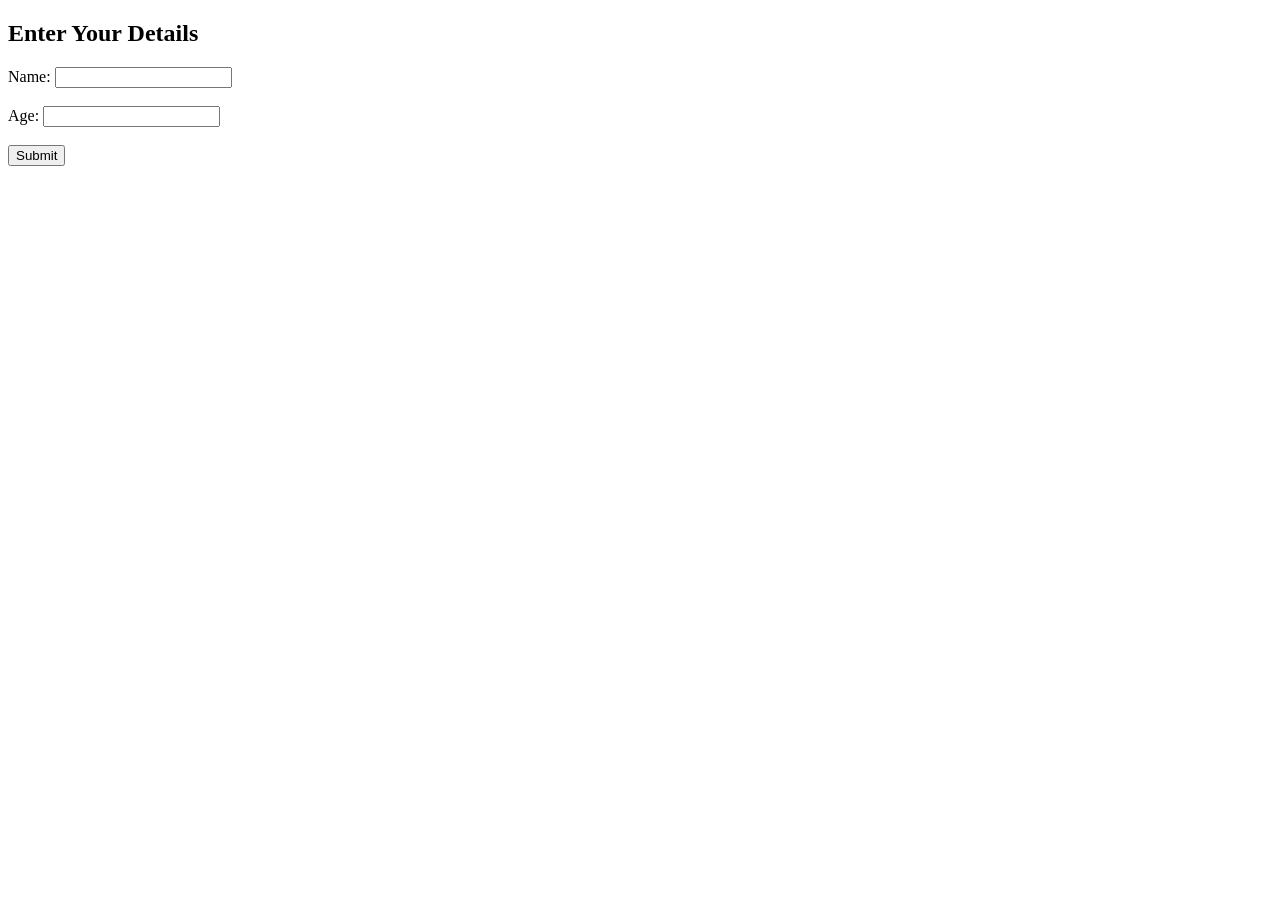
<file: index.html>
<!DOCTYPE html>
<html>
<head>
    <title>User Input Page</title>
</head>
<body>

    <h2>Enter Your Details</h2>

    <form>
        <label for="username">Name:</label>
        <input type="text" id="username" name="username">
        
        <br><br> <label for="age">Age:</label>
        <input type="number" id="age" name="age">

        <br><br> <input type="submit" value="Submit">
    </form>

</body>
</html>
</file>
